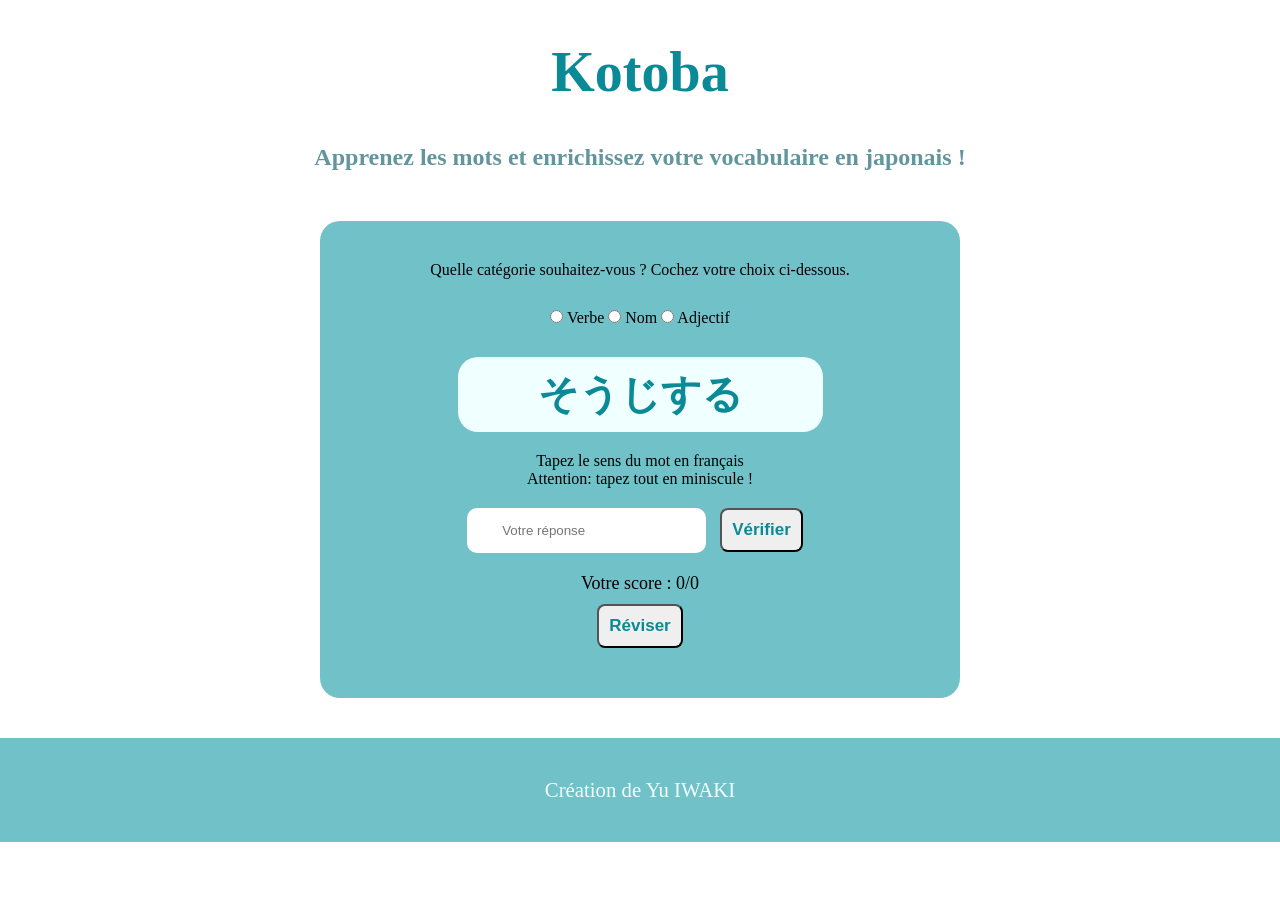
<file: index.html>
<!DOCTYPE html>
<html lang="fr">
<head>
    <meta charset="UTF-8">
    <meta name="viewport" content="width=device-width, initial-scale=1.0">
    <title>Document</title>
    <link rel="stylesheet" href="style.css">
    
    <script src="scripts/config.js" defer></script>
    <script src="scripts/script.js" defer></script>
</head>
<body>
    <header>
        <h1>Kotoba</h1>
        <h2>Apprenez les mots et enrichissez votre vocabulaire en japonais !</h2>
    </header>

    <main>
        <p>Quelle catégorie souhaitez-vous ? Cochez votre choix ci-dessous. </p>
        <div class="choixTypeJeu">
            <input type="radio" name="optionType" id="verbe" value="1">
            <label class="btnVerbe" for="verbe">Verbe</label>
            <input type="radio" name="optionType" id="nom" value="2">
            <label class="btnNom" for="nom">Nom</label>
            <input type="radio" name="optionType" id="adjectif" value="3">
            <label  for="adjectif">Adjectif</label>
        </div>

        <div class="zoneProposition">
            ことば
        </div>


        <p>Tapez le sens du mot en français <br>
            Attention: tapez tout en miniscule !

        </p>

        <div class="zoneSaisie">
            
            <input type="text" id="inputReponse" name="inputReponse" placeholder="Votre réponse">

            <button id="BtnVerifier">Vérifier</button>
        </div>
        
        <div class="zoneScore">
            Votre score : <span>0/0</span>
        </div>

        <button id="reviser">Réviser</button>

        <div class="zoneRevision"></div>

    </main>

    <footer>
        Création de Yu IWAKI
    </footer>
    
</body>
</html>
</file>
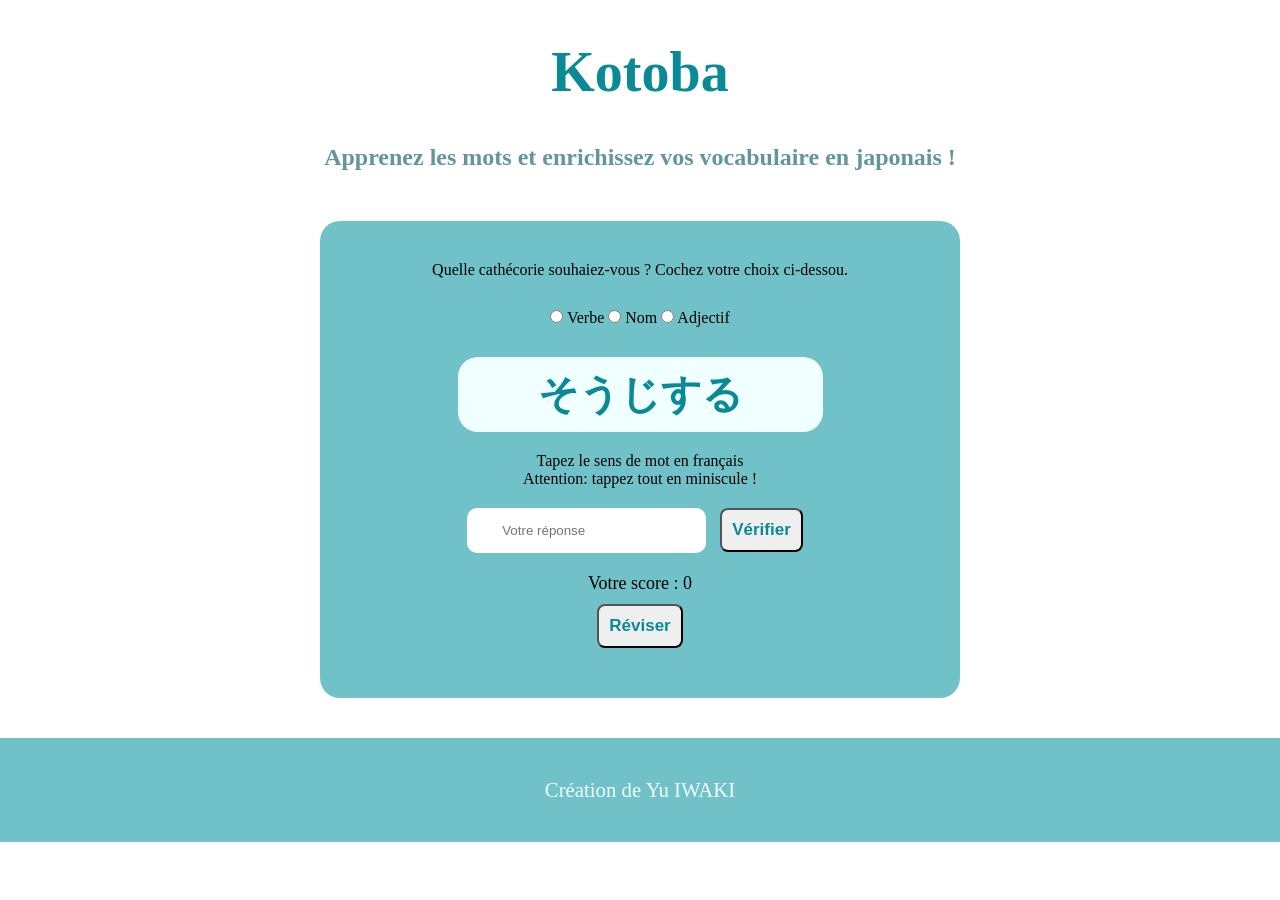
<file: main.html>
<!DOCTYPE html>
<html lang="fr">
<head>
    <meta charset="UTF-8">
    <meta name="viewport" content="width=device-width, initial-scale=1.0">
    <title>Document</title>
    <link rel="stylesheet" href="style.css">
    
    <script src="scripts/config.js" defer></script>
    <script src="scripts/script.js" defer></script>
</head>
<body>
    <header>
        <h1>Kotoba</h1>
        <h2>Apprenez les mots et enrichissez vos vocabulaire en japonais !</h2>
    </header>

    <main>
        <p>Quelle cathécorie souhaiez-vous ? Cochez votre choix ci-dessou. </p>
        <div class="choixTypeJeu">
            <input type="radio" name="optionType" id="verbe" value="1">
            <label for="verbe">Verbe</label>
            <input type="radio" name="optionType" id="nom" value="2">
            <label for="nom">Nom</label>
            <input type="radio" name="optionType" id="adjectif" value="3">
            <label for="adjectif">Adjectif</label>
        </div>

        <div class="zoneProposition">
            ことば
        </div>

        <p>Tapez le sens de mot en français <br>
            Attention: tappez tout en miniscule !
        </p>

        <div class="zoneSaisie">
            
            <input type="text" id="inputReponse" name="inputReponse" placeholder="Votre réponse">
            <button id="BtnVerifier">Vérifier</button>
        </div>
        
        <div class="zoneScore">
            Votre score : <span>0</span>
        </div>

        <button id="reviser">Réviser</button>
    </main>

    <footer>
        Création de Yu IWAKI
    </footer>
    
</body>
</html>
</file>
<file: style.css>
/* reset */
*{
    margin: 0;
    padding: 0;
    box-sizing: border-box;
}

/* élements génériques */
body{
    --couleur-fond :#71c1c9;
    --couleur-foncee : #098a96;
    --couleur-text : #62969c;
    --couleur-verbe :#B65EEB;
    --couleur-nom :#EB945E;
    --couleur-adjectif :#D2EB5E;
}

/* mise en forme des titres, texts  */
h1{
    color: var(--couleur-foncee);
    font-family: "Tsukimi Rounded", serif;
    font-weight: 700;
    font-style: normal;
    text-align: center;
    font-size: 3.5em;
    margin: 40px;
}

.zoneProposition
{
    color: var(--couleur-foncee);
    font-family: "Tsukimi Rounded", serif;
    font-weight: 700;
    font-style: normal;
    text-align: center;
}

h2{
    color: var(--couleur-text);
    text-align: center;
    margin-top: 40px;
    margin-bottom: 10px;
}


p{
    color: black;
    text-align: center;
}


/* mise en forme des parties */
body{
    display: flex;
    flex-direction: column;
    align-items: center;
}

main{
    display: flex;
    flex-direction: column;
    justify-content: center;
    align-items: center;
    border: none;
    border-radius: 20px;
    background-color: var(--couleur-fond);
    margin: 40px;
    padding: 40px;
    width: 50%;
}

footer{
    background-color: var(--couleur-fond);
    color: azure;
    padding: 40px;
    width: 100%;
    text-align: center;
    position: bottom;
    font-size: 1.3em;
}

/* zone choix type jeu */
.choixTypeJeu{
    margin: 30px;
    font-size: medium;
}


.zoneProposition{
    color: var(--couleur-foncee);
    font-size : 2.5em ;
    margin-bottom: 20px;
    background-color: azure;
    padding-top: 10px;
    padding-bottom: 10px;
    padding-left: 80px;
    padding-right: 80px;
    border-radius: 20px;
}

/* zone saisie */
.zoneSaisie{
    color: azure;
    padding: 10px;
}

#inputReponse{
    padding: 15px 35px;
    margin-bottom: 10px;
    border-radius: 10px;
    border: none;
    box-shadow: none;
}

#BtnVerifier{
    margin: 10px;
    padding: 10px;
    border-radius: 8px;
    font-family: 'Roboto', sans-serif;
    font-weight: 600;
    font-size: 17px;
    color: var(--couleur-foncee);
}

.zoneScore{
    font-size: large;
}

/* btn réviser */
#reviser{
    margin: 10px;
    padding: 10px;
    border-radius: 8px;
    font-family: 'Roboto', sans-serif;
    font-weight: 600;
    font-size: 17px;
    color: var(--couleur-foncee);
}

/* zone révision */
.zoneRevision{
    font-size: large;
    font-weight: 500;
}
</file>
